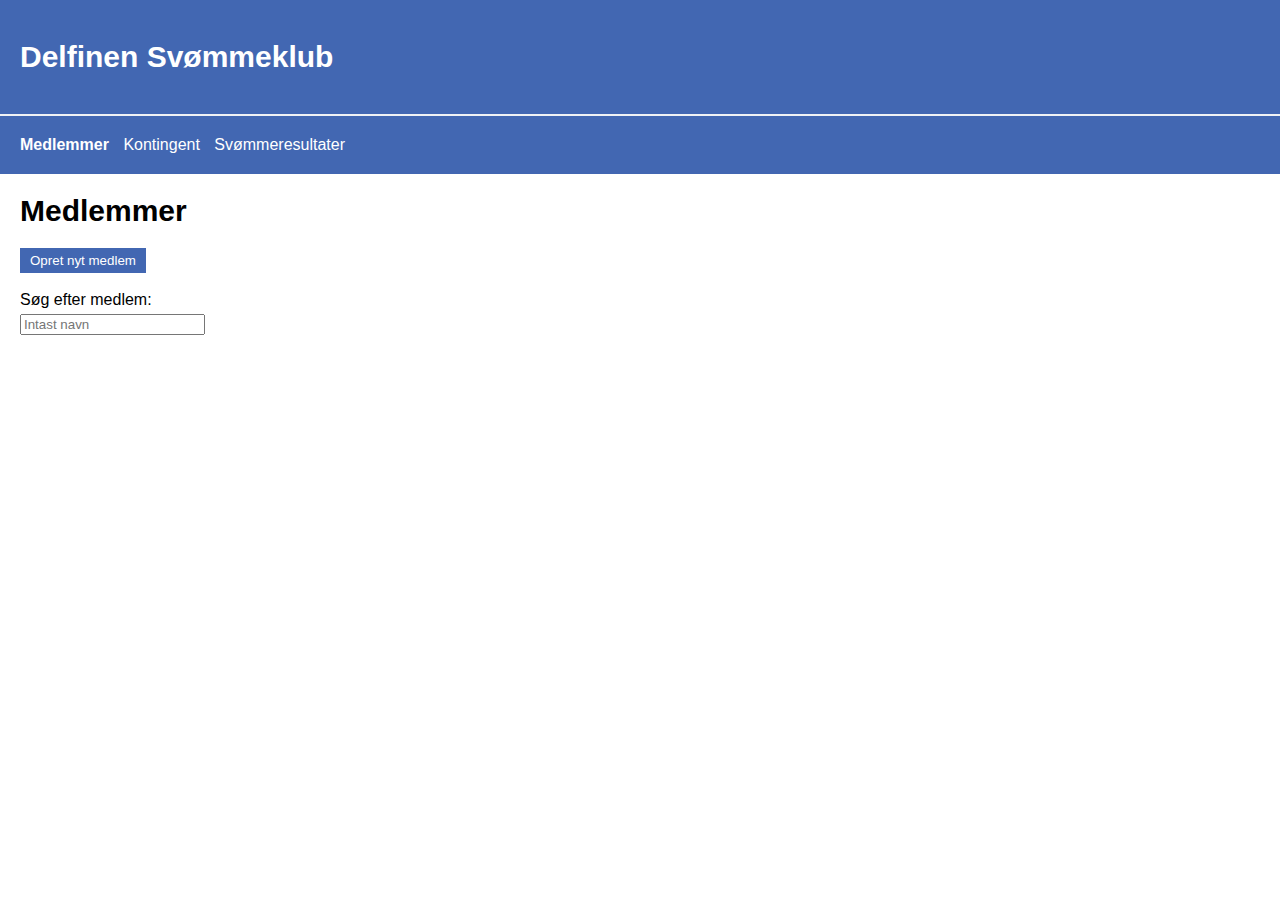
<file: index.html>
<!DOCTYPE html>
<html lang="en">
  <head>
    <link rel="shortcut icon" href="" type="image/x-icon" />
    <meta charset="UTF-8" />
    <meta http-equiv="X-UA-Compatible" content="IE=edge" />
    <meta name="viewport" content="width=device-width, initial-scale=1.0" />
    <link rel="stylesheet" href="style.css" />
    <title>Delfinen</title>
  </head>
  <body>
    <header>
      <h1>Delfinen Svømmeklub</h1>
    </header>
    <nav>
      <a class="active" href="index.html">Medlemmer</a>
      <a href="kontingent.html">Kontingent</a>
      <a href="resultater.html">Svømmeresultater</a>
    </nav>
    <main>
      <h1>Medlemmer</h1>
    </main>

    <div class="add-member-btn">
      <button class="new-member-btn">Opret nyt medlem</button>
    </div>
    <br />

    <div id="search-input">
      <label for="input-search">Søg efter medlem:</label>
      <input type="search" id="input-search" placeholder="Intast navn" />
    </div>

    <ul id="members"></ul>

    <dialog id="add-member-form"></dialog>

    <dialog id="update-form"></dialog>

    <dialog id="member-info"></dialog>

    <script src="app.js"></script>
  </body>
</html>
</file>
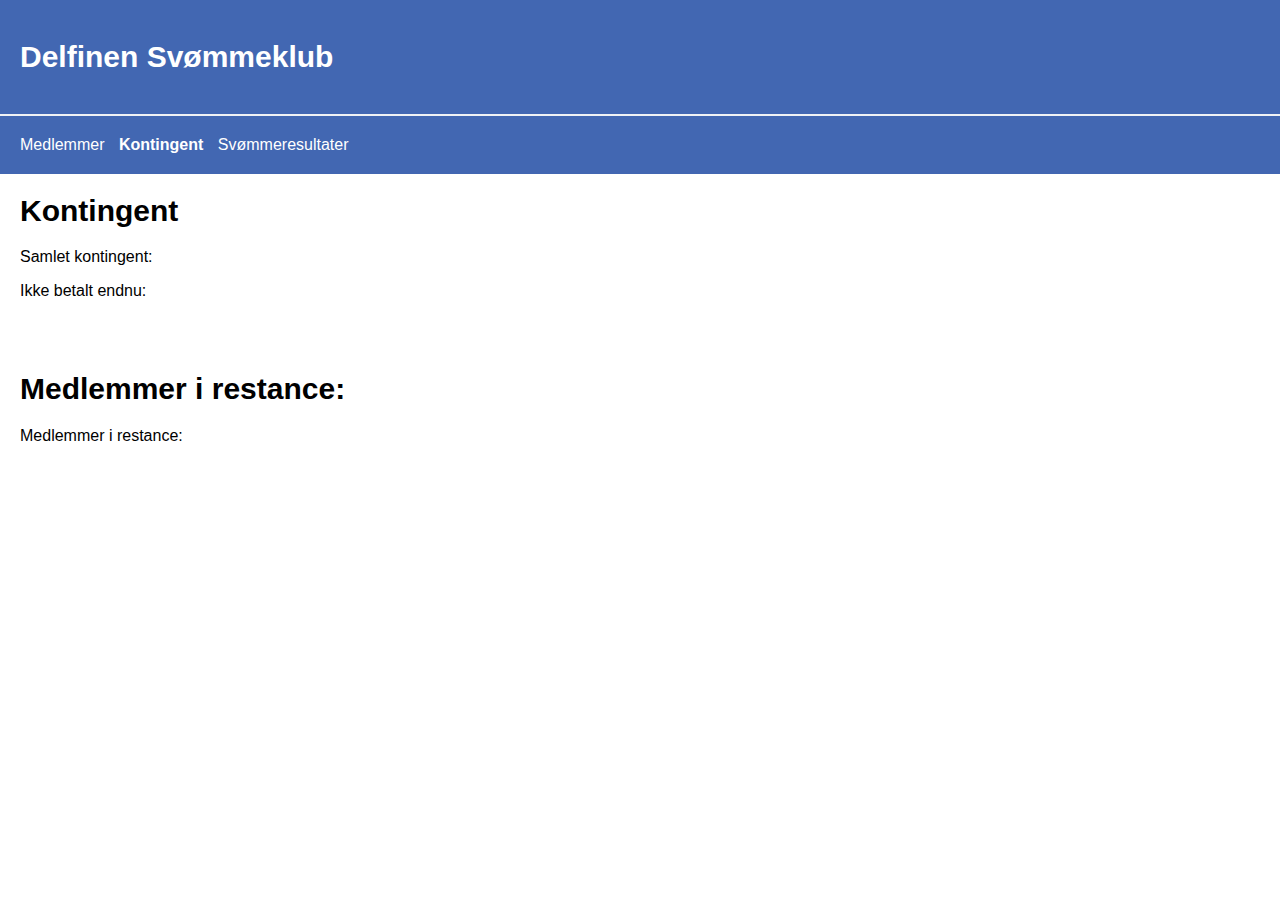
<file: kontingent.html>
<!DOCTYPE html>
<html lang="en">
  <head>
    <link rel="shortcut icon" href="" type="image/x-icon" />
    <meta charset="UTF-8" />
    <meta http-equiv="X-UA-Compatible" content="IE=edge" />
    <meta name="viewport" content="width=device-width, initial-scale=1.0" />
    <link rel="stylesheet" href="style.css" />
    <title>Delfinen</title>
  </head>
  <body>
    <header>
      <h1>Delfinen Svømmeklub</h1>
    </header>
    <nav>
      <a href="index.html">Medlemmer</a>
      <a class="active" href="kontingent.html">Kontingent</a>
      <a href="resultater.html">Svømmeresultater</a>
    </nav>

    <main>
      <h1>Kontingent</h1>

      <p>Samlet kontingent:</p>
      <p id="amount"></p>
      <p>Ikke betalt endnu:</p>
      <p id="notPaid"></p>
      <br />
      <br />
      <h1>Medlemmer i restance:</h1>
      <section id="members">Medlemmer i restance:</section>
    </main>

    <script src="kontingent.js"></script>
  </body>
</html>
</file>
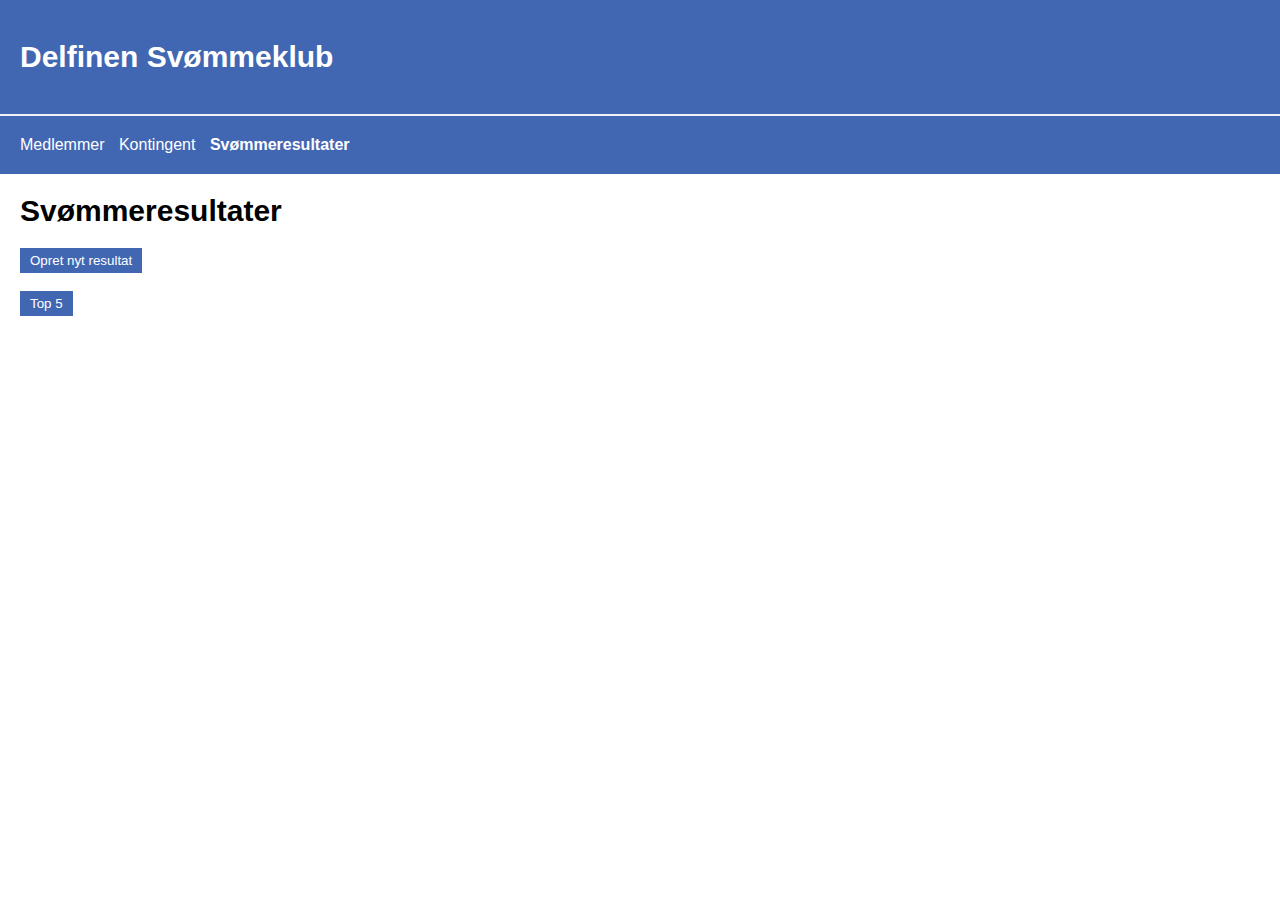
<file: resultater.html>
<!DOCTYPE html>
<html lang="en">
  <head>
    <link rel="shortcut icon" href="" type="image/x-icon" />
    <meta charset="UTF-8" />
    <meta http-equiv="X-UA-Compatible" content="IE=edge" />
    <meta name="viewport" content="width=device-width, initial-scale=1.0" />
    <link rel="stylesheet" href="style.css" />
    <title>Delfinen</title>
  </head>
  <body>
    <header>
      <h1>Delfinen Svømmeklub</h1>
    </header>
    <nav>
      <a href="index.html">Medlemmer</a>
      <a href="kontingent.html">Kontingent</a>
      <a class="active" href="resultater.html">Svømmeresultater</a>
    </nav>

    <main>
      <h1>Svømmeresultater</h1>
    </main>

    <div class="add-result-btn">
      <button class="new-result-btn">Opret nyt resultat</button>
    </div>
    <br />
    <div class="topfive-btn">
      <button class="open-top-btn">Top 5</button>
    </div>

    <!-- <select name="filter-by-disciplin" id="filter-by-disciplin">
      <option value="" selected>Alle discipliner</option>
      <option value="Brystsvømning">Brystsvømning</option>
      <option value="Butterfly">Butterfly</option>
      <option value="Crawl">Crawl</option>
      <option value="Ryg Crawl">Rygcrawl</option>
    </select> -->

    <ul id="members"></ul>

    <dialog id="top-five-dialog"></dialog>

    <dialog id="add-result-form"></dialog>

    <script src="resultater.js"></script>
  </body>
</html>
</file>
<file: style.css>
body {
  font-family: Arial, sans-serif;
  margin: 0;
  padding: 0;
}

h1 {
  font-size: 30px;
}

h2 {
  font-size: 1.2em;
}

header {
  background-color: #4267b2;
  color: #fff;
  padding: 20px;
  border-bottom: solid 2px #f0f2f5;
}

nav {
  background-color: #4267b2;
  color: #fff;
  padding: 20px;
}

nav a {
  color: #fff;
  text-decoration: none;
  margin-right: 10px;
}

nav a.active {
  font-weight: bold;
}

main {
  padding-left: 20px;
}

form {
  margin-bottom: 20px;
}

label {
  display: block;
  margin-bottom: 5px;
}

input[type="text"],
select {
  width: 100%;
  padding: 5px;
  margin-bottom: 10px;
}

button[type="submit"],
button[type="button"] {
  padding: 5px 10px;
  background-color: #4267b2;
  color: #fff;
  border: none;
  cursor: pointer;
}

.add-member-btn {
  padding-left: 20px;
}

#member-info {
  padding: 20px;
}

.new-member-btn {
  padding: 5px 10px;
  background-color: #4267b2;
  color: #fff;
  border: none;
  cursor: pointer;
}

.add-result-btn {
  padding-left: 20px;
}

.new-result-btn {
  padding: 5px 10px;
  background-color: #4267b2;
  color: #fff;
  border: none;
  cursor: pointer;
}

.topfive-btn {
  padding-left: 20px;
}

.open-top-btn {
  padding: 5px 10px;
  background-color: #4267b2;
  color: #fff;
  border: none;
  cursor: pointer;
}

ul#members {
  list-style-type: none;
  padding-left: 20px;
  padding-right: 20px;
  display: grid;
  grid-template-columns: repeat(auto-fit, minmax(300px, 1fr));
  grid-gap: 20px;
}

article.grid-item {
  background-color: #f0f2f5;
  padding-left: 20px;
  padding-right: 20px;
  padding-bottom: 10px;
}

dialog {
  padding: 20px;
  border: solid 2px black;
  border-radius: 5px;
  background-color: #ffffff;
  max-width: 500px;
}

dialog::backdrop {
  background-color: rgba(0, 0, 0, 0.5);
}

#btn-cancel {
  top: 10px;
  right: 10px;
  padding: 5px 10px;
  background-color: grey;
  color: #fff;
  border: none;
  cursor: pointer;
}

#closeModalButton {
  top: 10px;
  right: 10px;
  padding: 5px 10px;
  background-color: #4267b2;
  color: #fff;
  border: none;
  cursor: pointer;
}

.grid-item-top {
  border: solid 2px black;
  padding: 5px;
  font-size: 0.9em;
  max-height: 100px;
}

#search-input {
  padding-left: 20px;
}

.memberName {
  cursor: pointer;
}

#top-five-dialog {
  padding: 50px;
  font-size: 1em;
}

.delete-result {
  top: 10px;
  right: 10px;
  padding: 5px 10px;
  background-color: grey;
  color: #fff;
  border: none;
  cursor: pointer;
}

.delete {
  top: 10px;
  right: 10px;
  padding: 5px 10px;
  background-color: grey;
  color: #fff;
  border: none;
  cursor: pointer;
}

.update {
  top: 10px;
  right: 10px;
  padding: 5px 10px;
  background-color: #4267b2;
  color: #fff;
  border: none;
  cursor: pointer;
}
</file>
